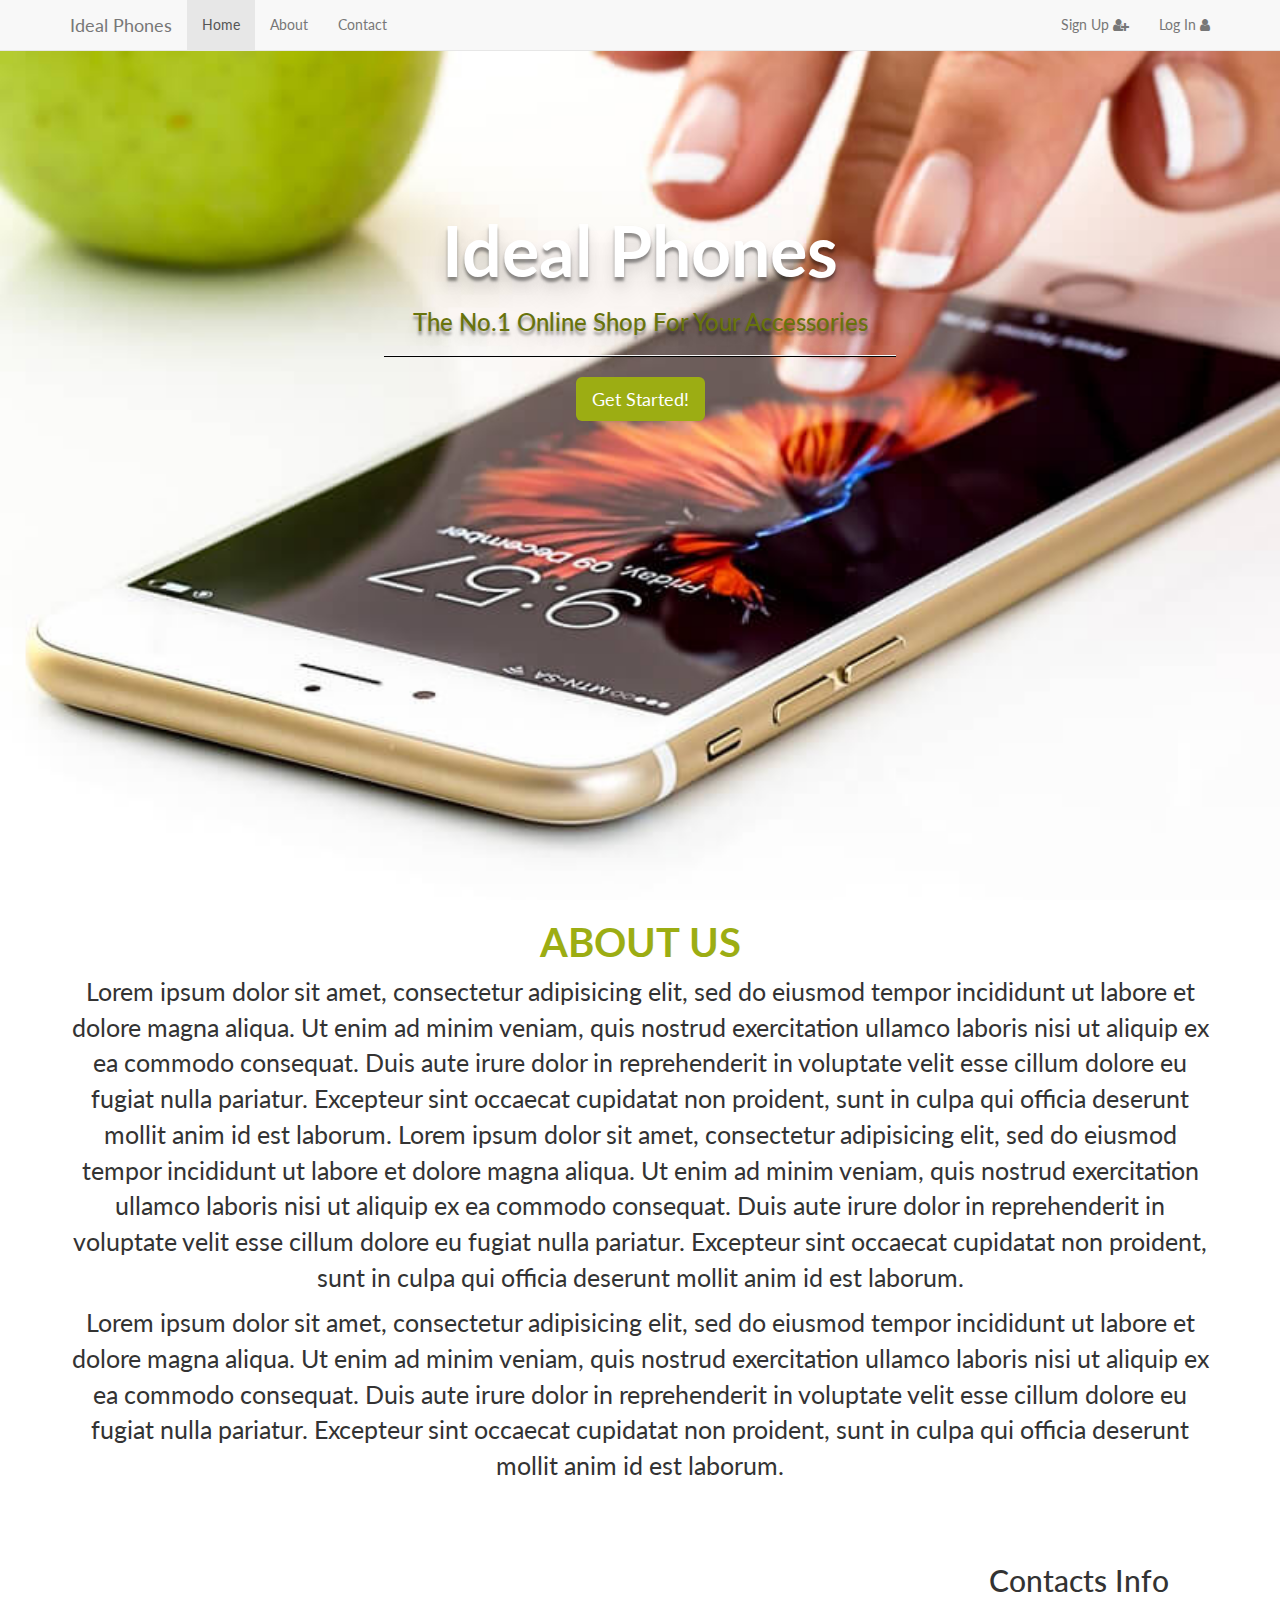
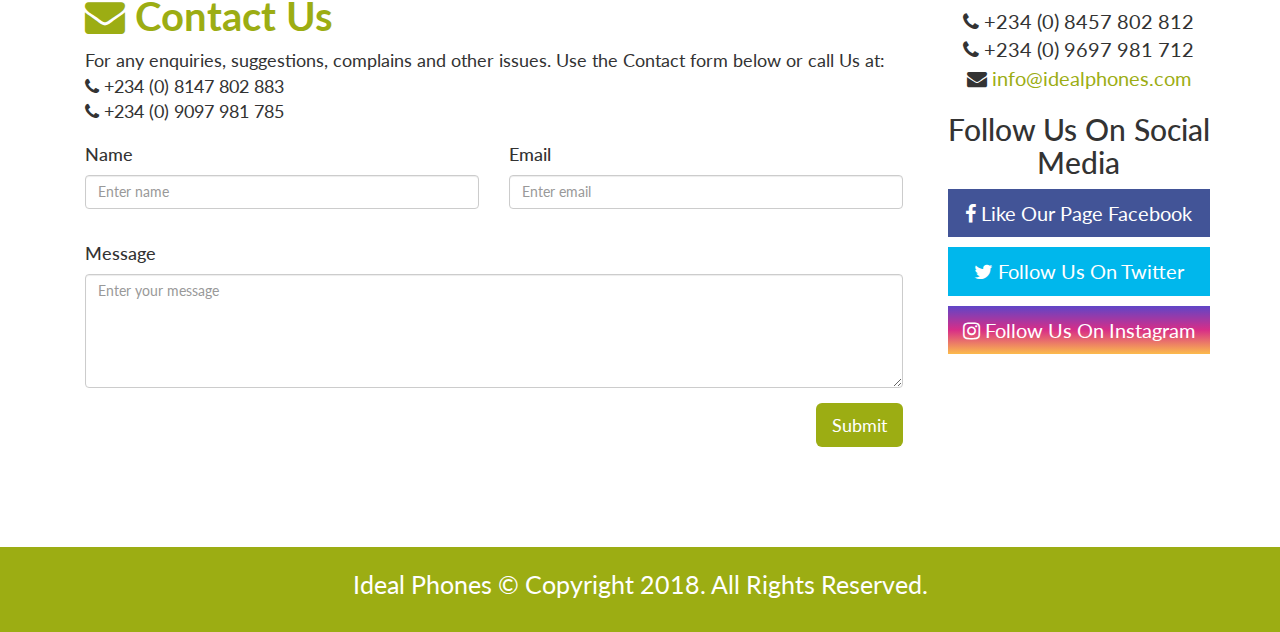
<file: index.html>
<!DOCTYPE html>
<html>
<head>
	<meta charset="utf-8">
	<meta name="viewport" content="width=device-width", initial scale="1.0">
	<meta name="author" content="Abdulrasak">
	<title>Ideal Phones</title>
	<link href="https://fonts.googleapis.com/css?family=Lato" rel="stylesheet" type="">
	<link rel="stylesheet" href="https://use.fontawesome.com/releases/v5.3.1/css/all.css" integrity="sha384-mzrmE5qonljUremFsqc01SB46JvROS7bZs3IO2EmfFsd15uHvIt+Y8vEf7N7fWAU" crossorigin="anonymous">
	<link rel="stylesheet" type="text/css" href="bootstrap.css">
  <link rel="stylesheet" type="text/css" href="css/font-awesome.min.css"> 
	<link rel="stylesheet" type="text/css" href="map.css">
	<link rel="icon" type="image/jpg" href="img/gallery-3.jpg">
</head>
<body>
<nav class="navbar navbar-default navbar-fixed-top">
  <div class="container">
    <!-- Brand and toggle get grouped for better mobile display -->
    <div class="navbar-header">
      <button type="button" class="navbar-toggle collapsed" data-toggle="collapse" data-target="#bs-example-navbar-collapse-1" aria-expanded="false">
        <span class="sr-only">Toggle navigation</span>
        <span class="icon-bar"></span>
        <span class="icon-bar"></span>
        <span class="icon-bar"></span>
      </button>
      <a class="navbar-brand" href="#">Ideal Phones</a>
    </div>

    <!-- Collect the nav links, forms, and other content for toggling -->
    <div class="collapse navbar-collapse" id="bs-example-navbar-collapse-1">
      <ul class="nav navbar-nav">
        <li class="active"><a href="">Home</a></li>
        <li><a href="#about">About</a></li>
        <li><a href="#contact">Contact</a></li>
      </ul>
      
      <ul class="nav navbar-nav navbar-right">
        <li><a href="#" data-toggle="modal" data-target="#Signup">Sign Up <i class="fa fa-user-plus"></i></a></li>
        <li><a href="#" data-toggle="modal" data-target="#Login">Log In <i class="fa fa-user"></i></a></li>
        
      </ul>
    </div><!-- /.navbar-collapse -->
  </div><!-- /.container-fluid -->
</nav>
<header>
			<div id="content">
			<h1>Ideal Phones</h1>
			<h3 style="color: #68730C">The No.1 Online Shop For Your Accessories</h3>
			<hr>
			<button class="btn btn-success btn-lg">Get Started!</button>
			</div>
</header>


<!-- Modal For Log In -->

<div class="modal fade" id="Login" tabindex="-1" role="dialog">
  <div class="modal-dialog" role="document">
    <div class="modal-content">
      <div class="modal-header">
        <button type="button" class="close" data-dismiss="modal" aria-label="Close"><span aria-hidden="true">&times;</span></button>
        <h3 class="modal-title">Log In</h3>
      </div>
      <div class="modal-body">
        <form>
  <div class="form-group">
     <label for="email">Email</label>
    <div class="input-group">
      <div class="input-group-addon"><i class="fa fa-envelope"></i></div>
      <input type="email" class="form-control" id="email" placeholder="Email" required>
    </div>
  </div>
  <div class="form-group">
     <label for="exampleInputPassword1">Password</label>
    <div class="input-group">
      <div class="input-group-addon"><i class="fa fa-lock"></i></div>
      <input type="password" class="form-control" id="password" placeholder="Password" required>
    </div>
  </div>
</form>
      </div>
      <div class="modal-footer">
        <button type="button" class="btn btn-default" data-dismiss="modal">Close</button>
        <button type="button" class="btn btn-success">Log In</button>
      </div>
    </div><!-- /.modal-content -->
  </div><!-- /.modal-dialog -->
</div><!-- /.modal -->


<!-- Modal For Sign Up -->

<div class="modal fade" id="Signup" tabindex="-1" role="dialog">
  <div class="modal-dialog" role="document">
    <div class="modal-content">
      <div class="modal-header">
        <button type="button" class="close" data-dismiss="modal" aria-label="Close"><span aria-hidden="true">&times;</span></button>
        <h3 class="modal-title">Sign Up</h3>
      </div>
      <div class="modal-body">
        <form>
   <div class="form-group">
     <label for="name">Name</label>
    <div class="input-group">
      <div class="input-group-addon"><i class="fa fa-user"></i></div>
      <input type="text" class="form-control" id="name" placeholder="Name">
    </div>
  </div>

  <div class="form-group">
     <label for="email">Email</label>
    <div class="input-group">
      <div class="input-group-addon"><i class="fa fa-envelope"></i></div>
      <input type="email" class="form-control" id="email" placeholder="Email">
    </div>
  </div>
  <div class="form-group">
     <label for="exampleInputPassword1">Password</label>
    <div class="input-group">
      <div class="input-group-addon"><i class="fa fa-lock"></i></div>
      <input type="password" class="form-control" id="password" placeholder="Password">
    </div>
  </div>
</form>
      </div>
      <div class="modal-footer">
        <button type="button" class="btn btn-default" data-dismiss="modal">Close</button>
        <button type="button" class="btn btn-success">Sign Up</button>
      </div>
    </div><!-- /.modal-content -->
  </div><!-- /.modal-dialog -->
</div><!-- /.modal -->



<section id="about">
  <div class="container">
  <h1>ABOUT US</h1>
  <p>Lorem ipsum dolor sit amet, consectetur adipisicing elit, sed do eiusmod
  tempor incididunt ut labore et dolore magna aliqua. Ut enim ad minim veniam,
  quis nostrud exercitation ullamco laboris nisi ut aliquip ex ea commodo
  consequat. Duis aute irure dolor in reprehenderit in voluptate velit esse
  cillum dolore eu fugiat nulla pariatur. Excepteur sint occaecat cupidatat non
  proident, sunt in culpa qui officia deserunt mollit anim id est laborum.
  Lorem ipsum dolor sit amet, consectetur adipisicing elit, sed do eiusmod
  tempor incididunt ut labore et dolore magna aliqua. Ut enim ad minim veniam,
  quis nostrud exercitation ullamco laboris nisi ut aliquip ex ea commodo
  consequat. Duis aute irure dolor in reprehenderit in voluptate velit esse
  cillum dolore eu fugiat nulla pariatur. Excepteur sint occaecat cupidatat non
  proident, sunt in culpa qui officia deserunt mollit anim id est laborum.
</p>
<p>Lorem ipsum dolor sit amet, consectetur adipisicing elit, sed do eiusmod
  tempor incididunt ut labore et dolore magna aliqua. Ut enim ad minim veniam,
  quis nostrud exercitation ullamco laboris nisi ut aliquip ex ea commodo
  consequat. Duis aute irure dolor in reprehenderit in voluptate velit esse
  cillum dolore eu fugiat nulla pariatur. Excepteur sint occaecat cupidatat non
  proident, sunt in culpa qui officia deserunt mollit anim id est laborum.
</p>
</div>
</section>

<section id="contact">
  <div class="container">
  <div class="row">
    <div class="col-md-9 contact-us">
      <h1><i class="fa fa-envelope"></i> Contact Us</h1>
      <p>For any enquiries, suggestions, complains and other issues. Use the Contact form below or call Us at: <br> <span><i class="fa fa-phone"></i></span> +234 (0) 8147 802 883
        <br> <span><i class="fa fa-phone"></i></span> +234 (0) 9097 981 785</p>
      <form method="post" action="" role="form" id="contactForm">
  <div class="row">
            <div class="form-group col-sm-6">
                <label for="name" class="h4">Name</label>
                <input type="text" class="form-control" id="name" name="name" placeholder="Enter name" required>
                <div class="help-block with-errors"></div>
            </div>
            <div class="form-group col-sm-6">
                <label for="email" class="h4">Email</label>
                <input type="email" class="form-control" id="email" name="email" placeholder="Enter email" required>
                <div class="help-block with-errors"></div>
            </div>
        </div>
        <div class="form-group">
            <label for="message" class="h4 ">Message</label>
            <textarea id="message" class="form-control" rows="5" name="message" placeholder="Enter your message" required></textarea>
        </div>
        <button type="submit" id="form-submit" class="btn btn-success btn-lg pull-right ">Submit</button>
<div id="msgSubmit" class="h3 text-center hidden">Message Submitted!</div>
</form>

    </div>
    <aside class="col-md-3">
                <h2>Contacts Info</h2>
                <p>
                    <span><i class="fa fa-phone"></i></span> +234 (0) 8457 802 812 <br>
                    <span><i class="fa fa-phone"></i></span> +234 (0) 9697 981 712
                    <br>
                    <span><i class="fa fa-envelope"></i></span><a href="mailto: info@idealphones.com"> info@idealphones.com</a>
                </p>
                <h2>Follow Us On Social Media</h2>
                <a href=""><p class="facebook"><span><i class="fa fa-facebook"></i></span> Like Our Page Facebook</p></a>
                <a href=""><p class="twitter"><span><i class="fa fa-twitter"></i></span> Follow Us On Twitter</p></a>
                <a href=""><p class="instagram"><span><i class="fa fa-instagram"></i></span> Follow Us On Instagram</p></a>
            </aside>
  </div>
</div>
</section>
  <footer>
    <p>Ideal Phones &copy; Copyright 2018. All Rights Reserved.</p>
  </footer>

<script type="text/javascript" src="jquery.min.js"></script>
<script type="text/javascript" src="bootstrap.js"></script>
</body>
</html>
</file>
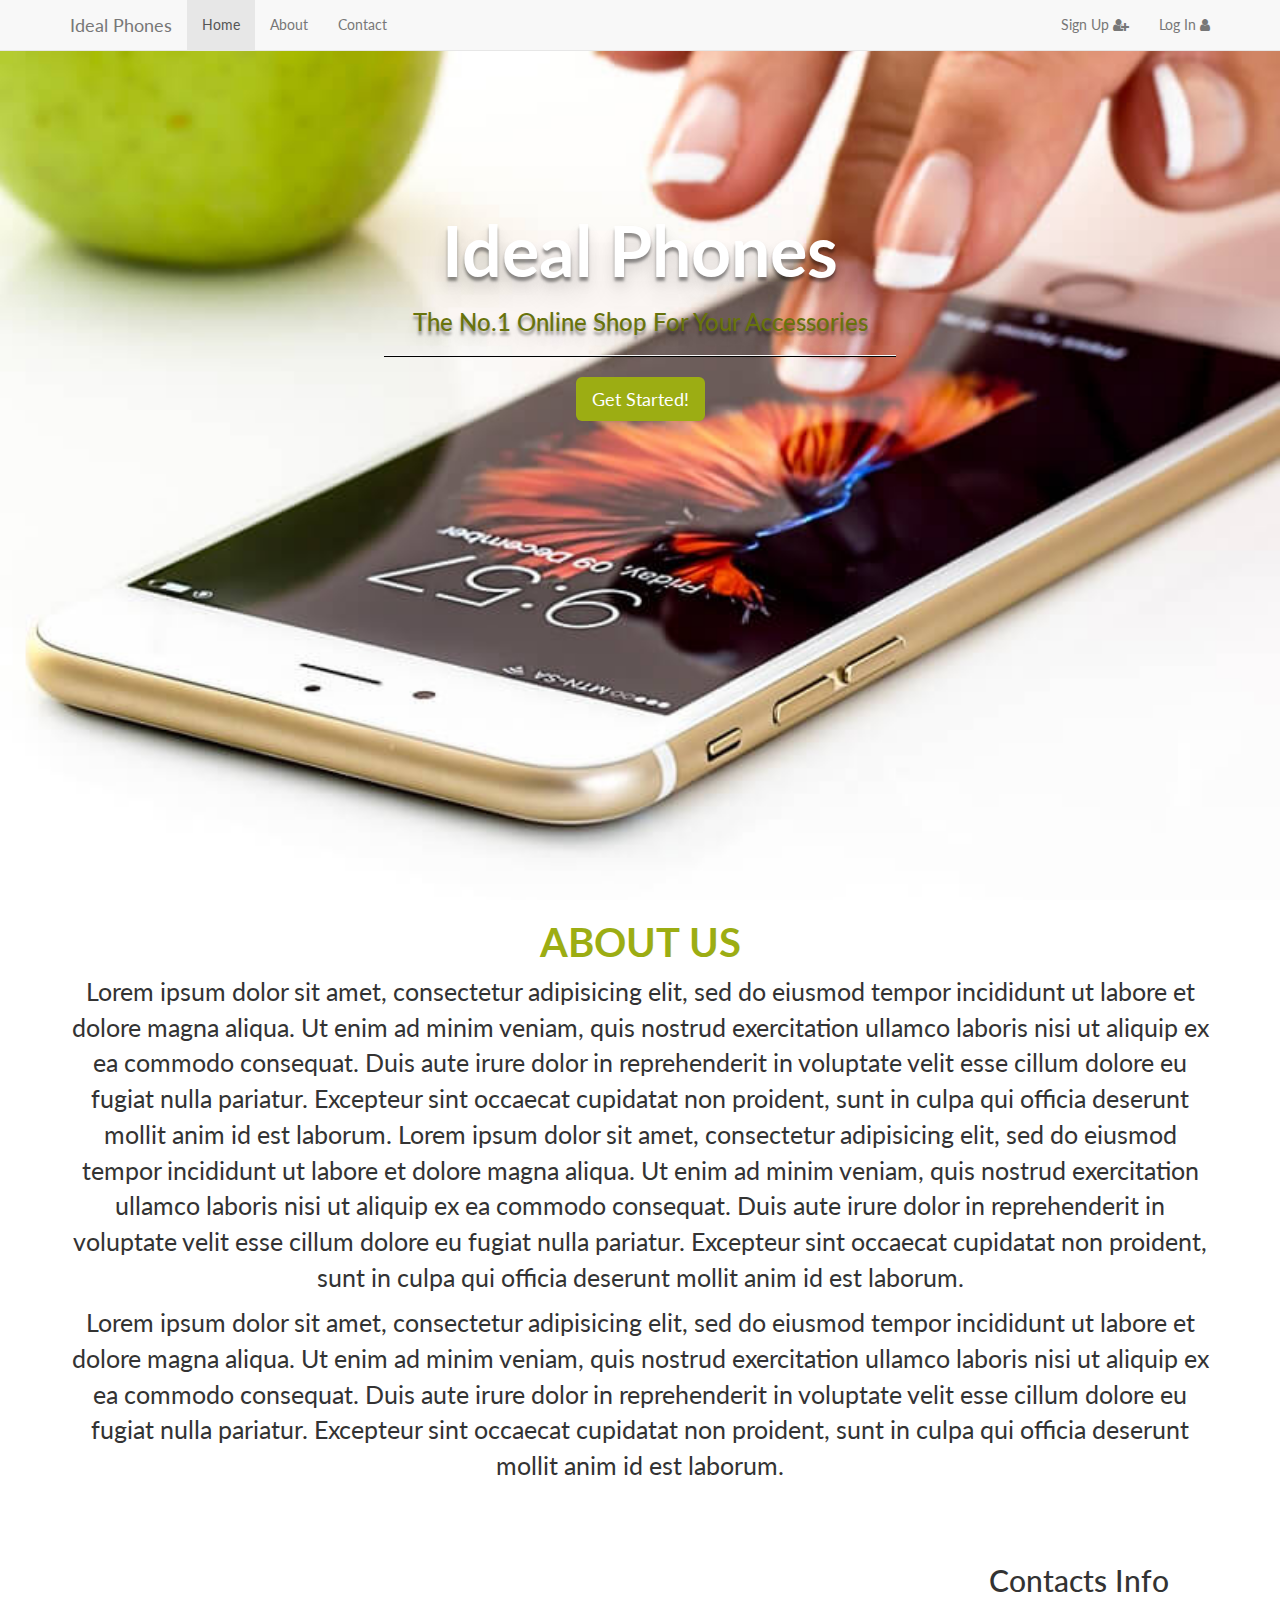
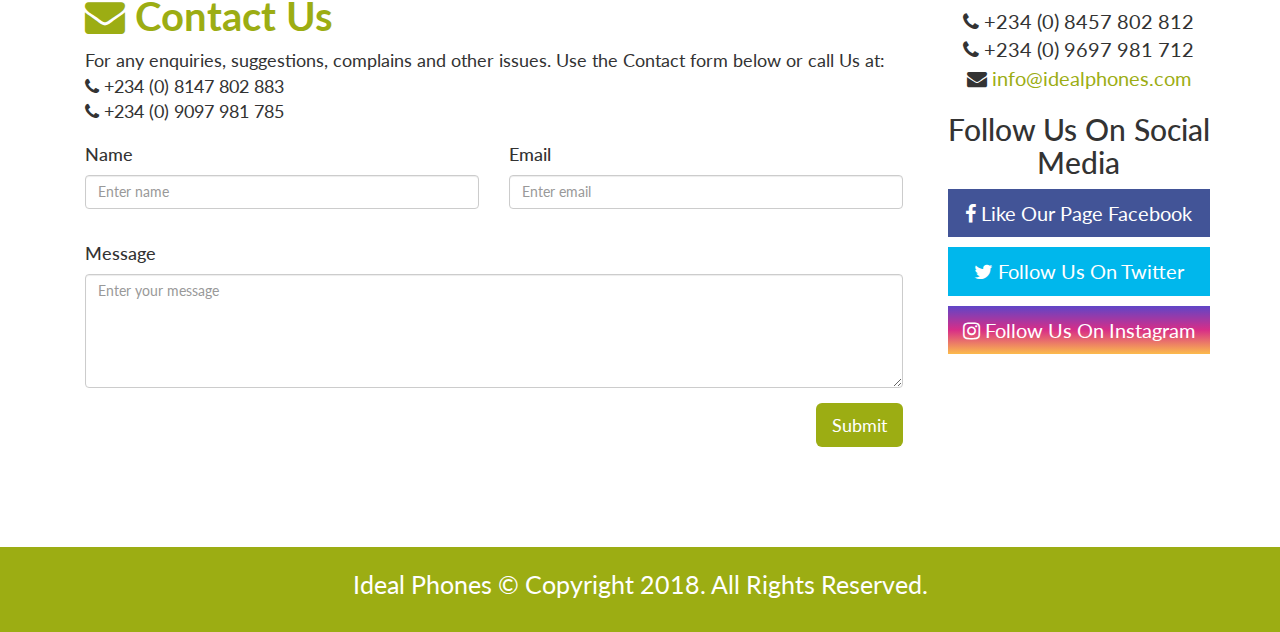
<file: portfolio.html>
<!DOCTYPE html>
<html>
<head>
	<meta charset="utf-8">
	<meta name="viewport" content="width=device-width", initial scale="1.0">
	<meta name="author" content="Abdulrasak">
	<title>Ideal Phones</title>
	<link href="https://fonts.googleapis.com/css?family=Lato" rel="stylesheet" type="">
	<link rel="stylesheet" href="https://use.fontawesome.com/releases/v5.3.1/css/all.css" integrity="sha384-mzrmE5qonljUremFsqc01SB46JvROS7bZs3IO2EmfFsd15uHvIt+Y8vEf7N7fWAU" crossorigin="anonymous">
	<link rel="stylesheet" type="text/css" href="bootstrap.css">
  <link rel="stylesheet" type="text/css" href="css/font-awesome.min.css"> 
	<link rel="stylesheet" type="text/css" href="map.css">
	<link rel="icon" type="image/jpg" href="img/gallery-3.jpg">
</head>
<body>
<nav class="navbar navbar-default navbar-fixed-top">
  <div class="container">
    <!-- Brand and toggle get grouped for better mobile display -->
    <div class="navbar-header">
      <button type="button" class="navbar-toggle collapsed" data-toggle="collapse" data-target="#bs-example-navbar-collapse-1" aria-expanded="false">
        <span class="sr-only">Toggle navigation</span>
        <span class="icon-bar"></span>
        <span class="icon-bar"></span>
        <span class="icon-bar"></span>
      </button>
      <a class="navbar-brand" href="#">Ideal Phones</a>
    </div>

    <!-- Collect the nav links, forms, and other content for toggling -->
    <div class="collapse navbar-collapse" id="bs-example-navbar-collapse-1">
      <ul class="nav navbar-nav">
        <li class="active"><a href="">Home</a></li>
        <li><a href="#about">About</a></li>
        <li><a href="#contact">Contact</a></li>
      </ul>
      
      <ul class="nav navbar-nav navbar-right">
        <li><a href="#" data-toggle="modal" data-target="#Signup">Sign Up <i class="fa fa-user-plus"></i></a></li>
        <li><a href="#" data-toggle="modal" data-target="#Login">Log In <i class="fa fa-user"></i></a></li>
        
      </ul>
    </div><!-- /.navbar-collapse -->
  </div><!-- /.container-fluid -->
</nav>
<header>
			<div id="content">
			<h1>Ideal Phones</h1>
			<h3 style="color: #68730C">The No.1 Online Shop For Your Accessories</h3>
			<hr>
			<button class="btn btn-success btn-lg">Get Started!</button>
			</div>
</header>


<!-- Modal For Log In -->

<div class="modal fade" id="Login" tabindex="-1" role="dialog">
  <div class="modal-dialog" role="document">
    <div class="modal-content">
      <div class="modal-header">
        <button type="button" class="close" data-dismiss="modal" aria-label="Close"><span aria-hidden="true">&times;</span></button>
        <h3 class="modal-title">Log In</h3>
      </div>
      <div class="modal-body">
        <form>
  <div class="form-group">
     <label for="email">Email</label>
    <div class="input-group">
      <div class="input-group-addon"><i class="fa fa-envelope"></i></div>
      <input type="email" class="form-control" id="email" placeholder="Email" required>
    </div>
  </div>
  <div class="form-group">
     <label for="exampleInputPassword1">Password</label>
    <div class="input-group">
      <div class="input-group-addon"><i class="fa fa-lock"></i></div>
      <input type="password" class="form-control" id="password" placeholder="Password" required>
    </div>
  </div>
</form>
      </div>
      <div class="modal-footer">
        <button type="button" class="btn btn-default" data-dismiss="modal">Close</button>
        <button type="button" class="btn btn-success">Log In</button>
      </div>
    </div><!-- /.modal-content -->
  </div><!-- /.modal-dialog -->
</div><!-- /.modal -->


<!-- Modal For Sign Up -->

<div class="modal fade" id="Signup" tabindex="-1" role="dialog">
  <div class="modal-dialog" role="document">
    <div class="modal-content">
      <div class="modal-header">
        <button type="button" class="close" data-dismiss="modal" aria-label="Close"><span aria-hidden="true">&times;</span></button>
        <h3 class="modal-title">Sign Up</h3>
      </div>
      <div class="modal-body">
        <form>
   <div class="form-group">
     <label for="name">Name</label>
    <div class="input-group">
      <div class="input-group-addon"><i class="fa fa-user"></i></div>
      <input type="text" class="form-control" id="name" placeholder="Name">
    </div>
  </div>

  <div class="form-group">
     <label for="email">Email</label>
    <div class="input-group">
      <div class="input-group-addon"><i class="fa fa-envelope"></i></div>
      <input type="email" class="form-control" id="email" placeholder="Email">
    </div>
  </div>
  <div class="form-group">
     <label for="exampleInputPassword1">Password</label>
    <div class="input-group">
      <div class="input-group-addon"><i class="fa fa-lock"></i></div>
      <input type="password" class="form-control" id="password" placeholder="Password">
    </div>
  </div>
</form>
      </div>
      <div class="modal-footer">
        <button type="button" class="btn btn-default" data-dismiss="modal">Close</button>
        <button type="button" class="btn btn-success">Sign Up</button>
      </div>
    </div><!-- /.modal-content -->
  </div><!-- /.modal-dialog -->
</div><!-- /.modal -->



<section id="about">
  <div class="container">
  <h1>ABOUT US</h1>
  <p>Lorem ipsum dolor sit amet, consectetur adipisicing elit, sed do eiusmod
  tempor incididunt ut labore et dolore magna aliqua. Ut enim ad minim veniam,
  quis nostrud exercitation ullamco laboris nisi ut aliquip ex ea commodo
  consequat. Duis aute irure dolor in reprehenderit in voluptate velit esse
  cillum dolore eu fugiat nulla pariatur. Excepteur sint occaecat cupidatat non
  proident, sunt in culpa qui officia deserunt mollit anim id est laborum.
  Lorem ipsum dolor sit amet, consectetur adipisicing elit, sed do eiusmod
  tempor incididunt ut labore et dolore magna aliqua. Ut enim ad minim veniam,
  quis nostrud exercitation ullamco laboris nisi ut aliquip ex ea commodo
  consequat. Duis aute irure dolor in reprehenderit in voluptate velit esse
  cillum dolore eu fugiat nulla pariatur. Excepteur sint occaecat cupidatat non
  proident, sunt in culpa qui officia deserunt mollit anim id est laborum.
</p>
<p>Lorem ipsum dolor sit amet, consectetur adipisicing elit, sed do eiusmod
  tempor incididunt ut labore et dolore magna aliqua. Ut enim ad minim veniam,
  quis nostrud exercitation ullamco laboris nisi ut aliquip ex ea commodo
  consequat. Duis aute irure dolor in reprehenderit in voluptate velit esse
  cillum dolore eu fugiat nulla pariatur. Excepteur sint occaecat cupidatat non
  proident, sunt in culpa qui officia deserunt mollit anim id est laborum.
</p>
</div>
</section>

<section id="contact">
  <div class="container">
  <div class="row">
    <div class="col-md-9 contact-us">
      <h1><i class="fa fa-envelope"></i> Contact Us</h1>
      <p>For any enquiries, suggestions, complains and other issues. Use the Contact form below or call Us at: <br> <span><i class="fa fa-phone"></i></span> +234 (0) 8147 802 883
        <br> <span><i class="fa fa-phone"></i></span> +234 (0) 9097 981 785</p>
      <form method="post" action="" role="form" id="contactForm">
  <div class="row">
            <div class="form-group col-sm-6">
                <label for="name" class="h4">Name</label>
                <input type="text" class="form-control" id="name" name="name" placeholder="Enter name" required>
                <div class="help-block with-errors"></div>
            </div>
            <div class="form-group col-sm-6">
                <label for="email" class="h4">Email</label>
                <input type="email" class="form-control" id="email" name="email" placeholder="Enter email" required>
                <div class="help-block with-errors"></div>
            </div>
        </div>
        <div class="form-group">
            <label for="message" class="h4 ">Message</label>
            <textarea id="message" class="form-control" rows="5" name="message" placeholder="Enter your message" required></textarea>
        </div>
        <button type="submit" id="form-submit" class="btn btn-success btn-lg pull-right ">Submit</button>
<div id="msgSubmit" class="h3 text-center hidden">Message Submitted!</div>
</form>

    </div>
    <aside class="col-md-3">
                <h2>Contacts Info</h2>
                <p>
                    <span><i class="fa fa-phone"></i></span> +234 (0) 8457 802 812 <br>
                    <span><i class="fa fa-phone"></i></span> +234 (0) 9697 981 712
                    <br>
                    <span><i class="fa fa-envelope"></i></span><a href="mailto: info@idealphones.com"> info@idealphones.com</a>
                </p>
                <h2>Follow Us On Social Media</h2>
                <a href=""><p class="facebook"><span><i class="fa fa-facebook"></i></span> Like Our Page Facebook</p></a>
                <a href=""><p class="twitter"><span><i class="fa fa-twitter"></i></span> Follow Us On Twitter</p></a>
                <a href=""><p class="instagram"><span><i class="fa fa-instagram"></i></span> Follow Us On Instagram</p></a>
            </aside>
  </div>
</div>
</section>
  <footer>
    <p>Ideal Phones &copy; Copyright 2018. All Rights Reserved.</p>
  </footer>

<script type="text/javascript" src="jquery.min.js"></script>
<script type="text/javascript" src="bootstrap.js"></script>
</body>
</html>
</file>
<file: map.css>
*{
	font-family: 'Text Me One', 'Lato';
}
.navbar {
    margin-bottom: 0;
}
header{
	background:url("img/gallery-3.jpg");
	background-size: cover;
	/*background-position: center;*/
	background-repeat: no-repeat;
	background-attachment: fixed;
	height: 100vh;
}
#content{
	text-align: center;
	padding-top: 15%;
	/*padding-bottom: 15%;*/
	text-shadow: 0px 4px 3px rgba(0,0,0,0.4),
				 0px 8px 13px rgba(0,0,0,0.1),
				 0px 18px 23px rgba(0,0,0,0.1);
	color: white;
	margin-bottom: ;
}
h1{
	font-weight: 700;
	font-size: 5em;
}
#about{
	text-align: center;
	font-size: 25px;
}
#about h1{
	font-size: 40px;
	color: #9CAD13;
}
#contact h1{
	font-size: 40px;
	color: #9CAD13;
}
.btn-success{
	background: #9CAD13;
	border: none;
}
.btn-success:hover{
	background: white;
	border: 2px solid #9CAD13;
	color: #9CAD13;
}
hr{
	width: 40%;
	border-top: 1px solid #f8f8f8;
	border-bottom: 1px solid  rgba(0,0,0,2);
}


.contact-us{
    background-color: white;
    border-radius: 4px;
    padding: 30px;
    margin-bottom: 20px;
    font-size: 18px;
}
#contact{
	margin-top: 50px;
}

.col-md-3.contact-sidebar{
    background-color: white;
    border-radius: 4px;
    padding: 30px;
}
aside{
    text-align: center;
    font-size: 20px;
}

aside a{
    color: #9CAD13;
}
aside a:hover{
    color: #EC4B05;
    text-decoration: none;
}
aside .facebook{
    background: #425497;
    color: white;
    padding-top: 10px;
    padding-bottom: 10px;
}
aside a:hover .facebook{
    background: #3C5B9B;
}
aside .twitter{
    background: #00B7EC;
    color: white;
    padding-top: 10px;
    padding-bottom: 10px;
}
aside a:hover .twitter{
    background: #2DAAE1;
}

aside .instagram{
    background: -webkit-linear-gradient(#5F45C7,#D82E87,#FCBB4C);
    background: -moz-linear-gradient(#5F45C7,#D82E87,#FCBB4C);
    background: -o-linear-gradient(#5F45C7,#D82E87,#FCBB4C);
    background: linear-gradient(#5F45C7,#D82E87,#FCBB4C);
    color: white;
    padding-top: 10px;
    padding-bottom: 10px;
}
aside a:hover .instagram{
    background: -webkit-linear-gradient(bottom right,#5F45C7,#D82E87,#FCBB4C);
    background: -moz-linear-gradient(bottom right,#5F45C7,#D82E87,#FCBB4C);
    background: -o-linear-gradient(bottom right,#5F45C7,#D82E87,#FCBB4C);
    background: linear-gradient(bottom right,#5F45C7,#D82E87,#FCBB4C);
}
footer{
    background: #9CAD13;
    padding-top: 20px;
    padding-bottom: 20px;
    margin-top: 50px;
    text-align: center;
    font-size: 25px;
    color: white;
}
</file>
